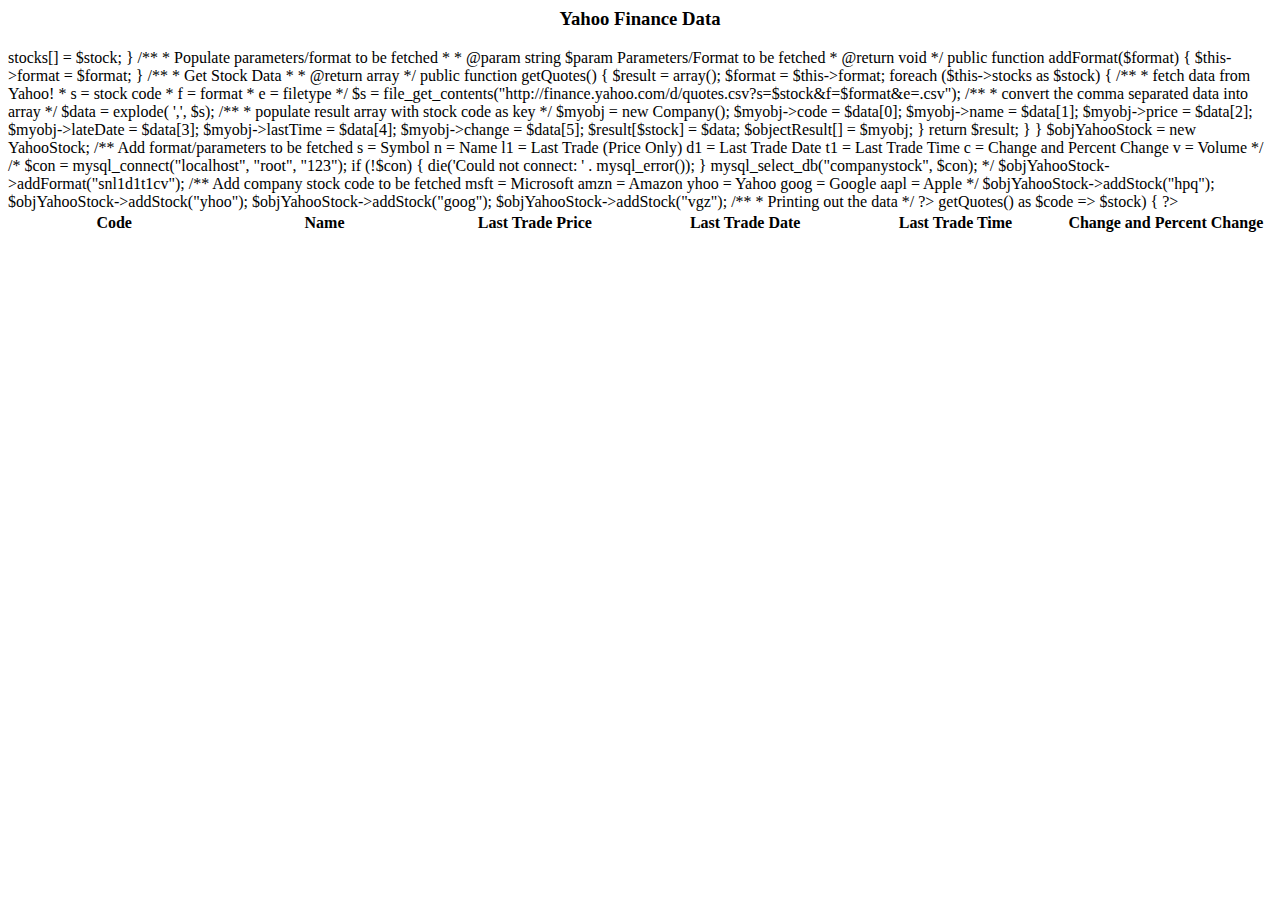
<file: index.html>
<html>
<head>
<title>Yahoo Finance</title>

<meta http-equiv="Content-Type" content="text/html; charset=utf-8">
 
        
<h3 align="center" >
Yahoo Finance Data
</h3>

<script type="text/javascript" src="http://code.jquery.com/jquery-1.7.min.js"> </script>
<script src="css/bootstrap.css" type="text/css"></script>


<script>
  
 $.ajax({
  url: "yahoostock.php",
  cache: false,
  success: function(data){
  display(data)
	
  }
});

  
		function display(o)
		{
						
				$("#displayArea").append(o);
				
		}
           
</script>

</head>

<body>
	
	<div id="displayArea" class="hovergallery" > </div>

</body>

</html>
</file>
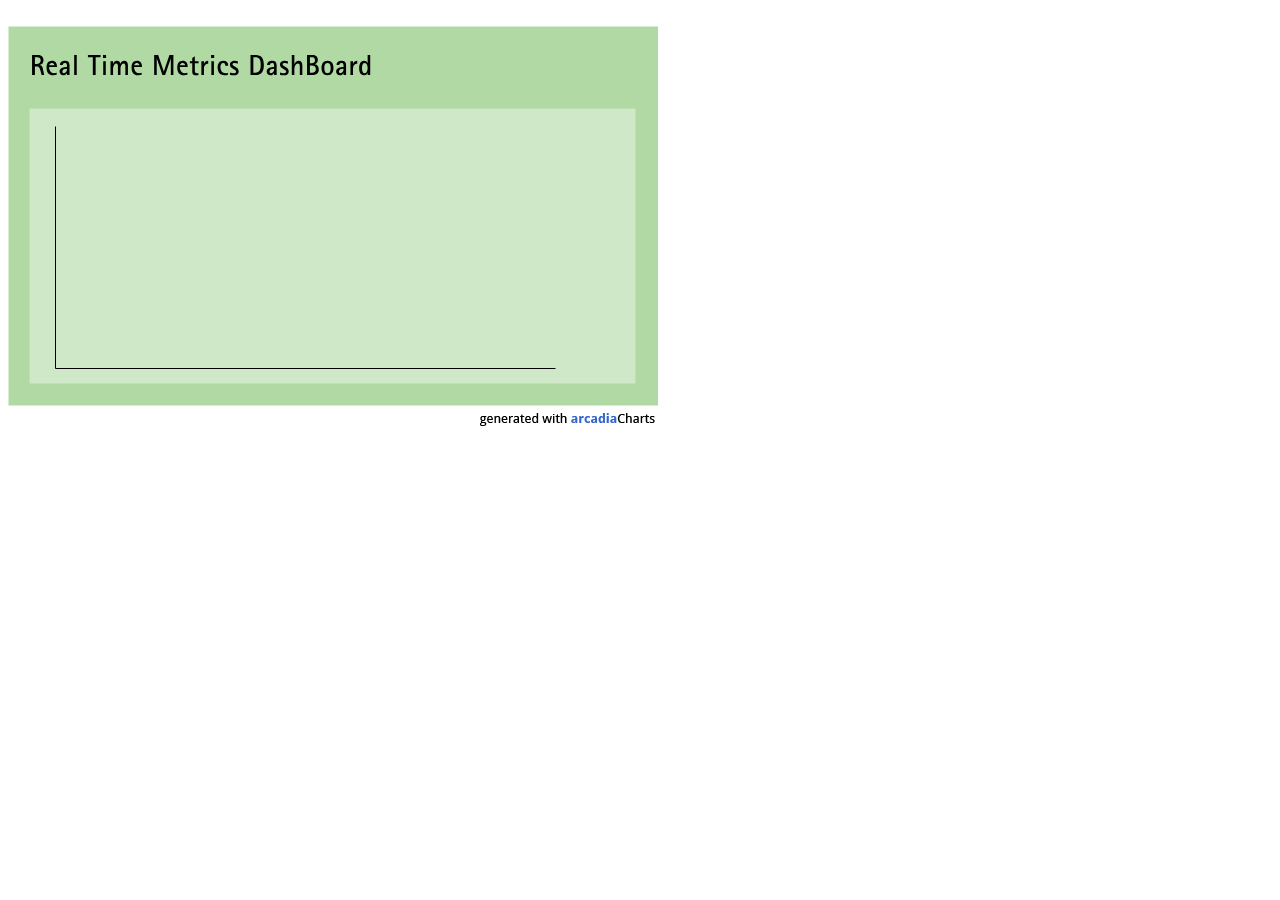
<file: Chart.html>
<!DOCTYPE HTML>
<html>
<head>
    <meta http-equiv="Content-Type" content="text/html; charset=UTF-8" />
    <title>Dashboard</title>
</head>
   
<body>
<div id="myChart"></div>
   
<script type="text/javascript" src="arcadiacharts/arcadiacharts.nocache.js">
</script>
<script type="text/javascript">
   
document.onChartLibLoaded = function() {
    // Your Data in CSV-Format
    var myData = "Code,Company Name, Percentile Change, Price\n"+
                "Jan, 26.7, 18.7, 90.2\n"+
                "Feb, 26.9, 18.6, 56.1\n"+
                "Mar, 27.6, 19.6, 55.9\n"+
                "Apr, 28.2, 20.4,  39.1\n"+
              
    // Chart creation with ChartBuilder
    new ac.ACLineChartBuilder()
        .setTitle("Real Time Metrics DashBoard")
        .setData(myData)
        .build()
        .addToDom('myChart');
}
</script>
   
</body>
</html>
</file>
